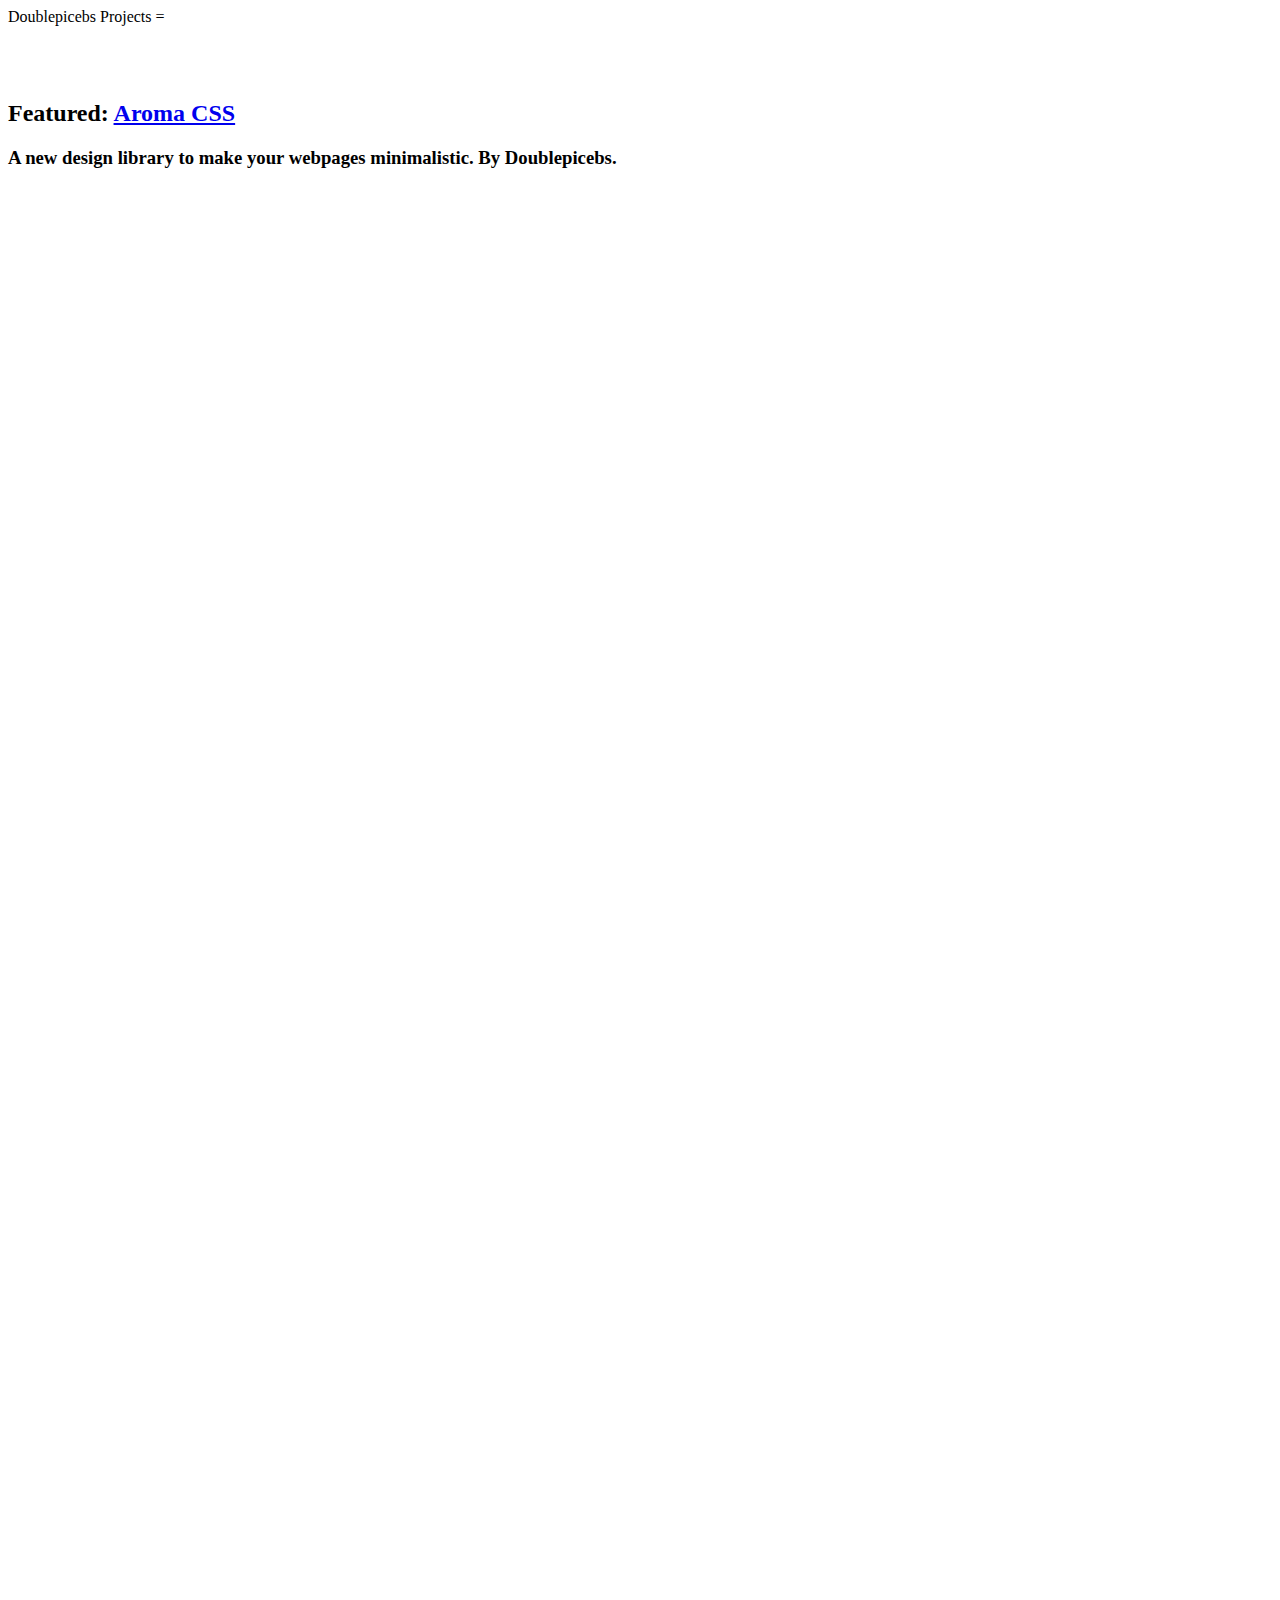
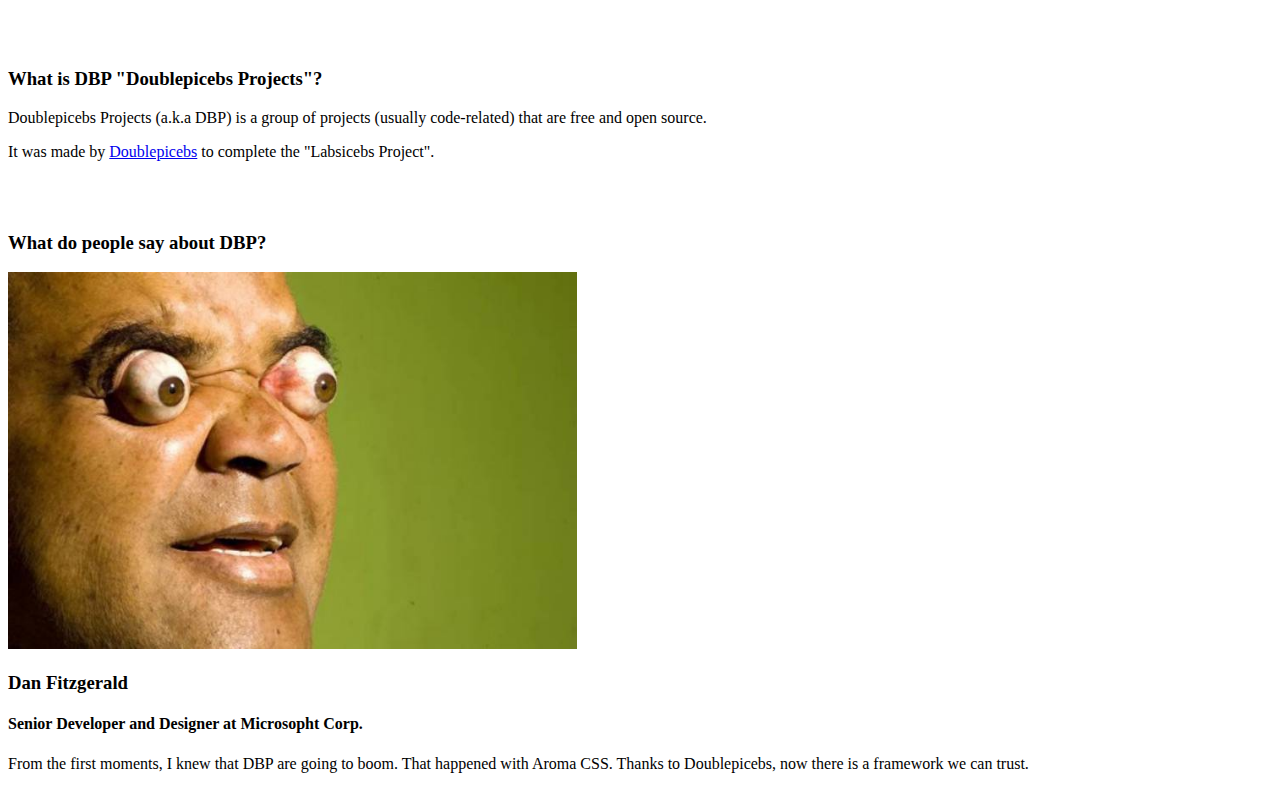
<file: index.html>
<!DOCTYPE html>
<html lang="en">

<head>
  <meta charset="UTF-8">
  <meta http-equiv="X-UA-Compatible" content="IE=Edge">
  <meta name="viewport" content="width=device-width, initial-scale=1">
  <title>DBP - Doublepicebs Projects</title>
  <link rel="stylesheet" href="https://aromacss.glitch.me/aroma.min.css">
  <link rel="stylesheet" href="style.css">
</head>

<body class="arc-body arc-body-black">
  
  <section class="arc-navbar arc-navbar-dark arc-navbar-fixed-top">
    
    <font><a class="arc-navbar-brand">Doublepicebs Projects</a></font>
    <a class="arc-navbar-burger arc-float-right" onclick="arcBurgerClicker()">=</a>
    
  </section>
  
  <section class="arc-main arc-has-navbar-fixed"><!--MAIN-->
  
    <section class="arc-drawer">
      <br>
      <h2 class="arc-title-inverted">Menu</h2>
      <div class="arc-divider"></div>
      <div>
        <h3 class="arc-subtitle-inverted">About</h3>
        <a href="https://doublepicebs.github.io" class="arc-link">Doublepicebs</a>
      </div>
    </section>
  
   <basic class="arc-basic">
     <flexed>
 
    <br><br><br>
    <h2 class="arc-title-inverted">Featured: <a href="https://aromacss.glitch.me" class="arc-link">Aroma CSS</a></h2>
    
    <h3 class="arc-subtitle-inverted">A new design library to make your webpages minimalistic. By Doublepicebs.</h3>
    <img src="assets/images/aroma.png" class="arc-img" />
    
    <br><br>
    <h3 class="arc-title-inverted">What is DBP "Doublepicebs Projects"?</h3>
    <p>
      Doublepicebs Projects (a.k.a DBP) is a group of projects (usually code-related) that are free and open source.
    </p>
    <p>
      It was made by <a href="https://doublepicebs.github.io" class="arc-link">Doublepicebs</a> to complete the "Labsicebs Project".
    </p>

   <br><br>
   <h3 class="arc-title-inverted">What do people say about DBP?</h3>
   
   <div class = "arc-card arc-card-default arc-rounded arc-flex">
     <div><img src="assets/images/dan.jpg" class="arc-rounded" style="width: 45%;"></div>
     <div>
       <h3 class="arc-subtitle-inverted">Dan Fitzgerald</h3>
       <h4 class="arc-subtitle-inverted">Senior Developer and Designer at Microsopht Corp.</h4>
       <p class="arc-para-inverted">From the first moments, I knew that DBP are going to boom. That happened with Aroma CSS. Thanks to Doublepicebs, now there is a framework we can trust.</p>
     </div>
   </div>
  
  </flexed>
 </basic>
 </section>
 
 <script src="main.js"></script>
</body>

</html>
</file>
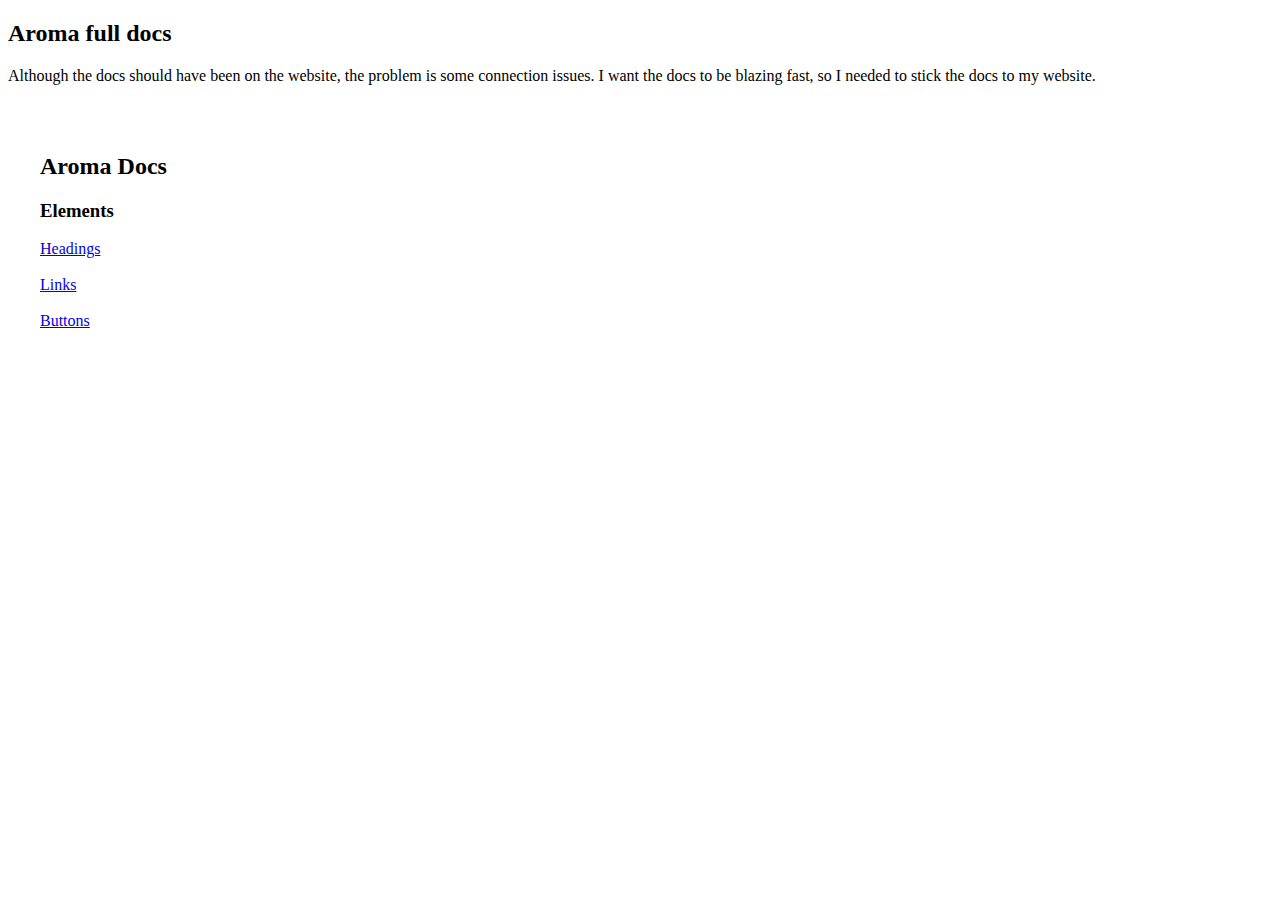
<file: aroma/docs/index.html>
<!DOCTYPE html>
<html>

<head>
    <meta charset="UTF-8">
    <meta name="viewport" content="width=device-width, initial-scale=1">
    <title>Aroma CSS docs</title>
    <link rel="stylesheet" href="https://aromacss.glitch.me/aroma.min.css" />
</head>
<body class="arc-body">
  
    
  <h2 class="arc-title">Aroma full docs</h2>
  <div class="arc-divider arc-divider-gradient"></div>
  
  <p>
    Although the docs should have been on the website, the problem is some connection issues. I want the docs to be blazing fast, so I needed to stick the docs to my website.
  </p>
  
  <ul class="arc-list-free" style="padding: 2rem; !important">
     
      <h2 class="arc-title">Aroma Docs</h2>
     
      <h3 class="arc-subtitle">Elements</h3>
     
      <a href="typography/headings.html" class="arc-link">Headings<br></a>
      <br>
      
      <a href="typography/links.html" class="arc-link">Links<br></a>
      <br>
      
       <a href="typography/buttons.html" class="arc-link"> Buttons <br></a>
      
  </ul>
    

</body>
</html>
</file>
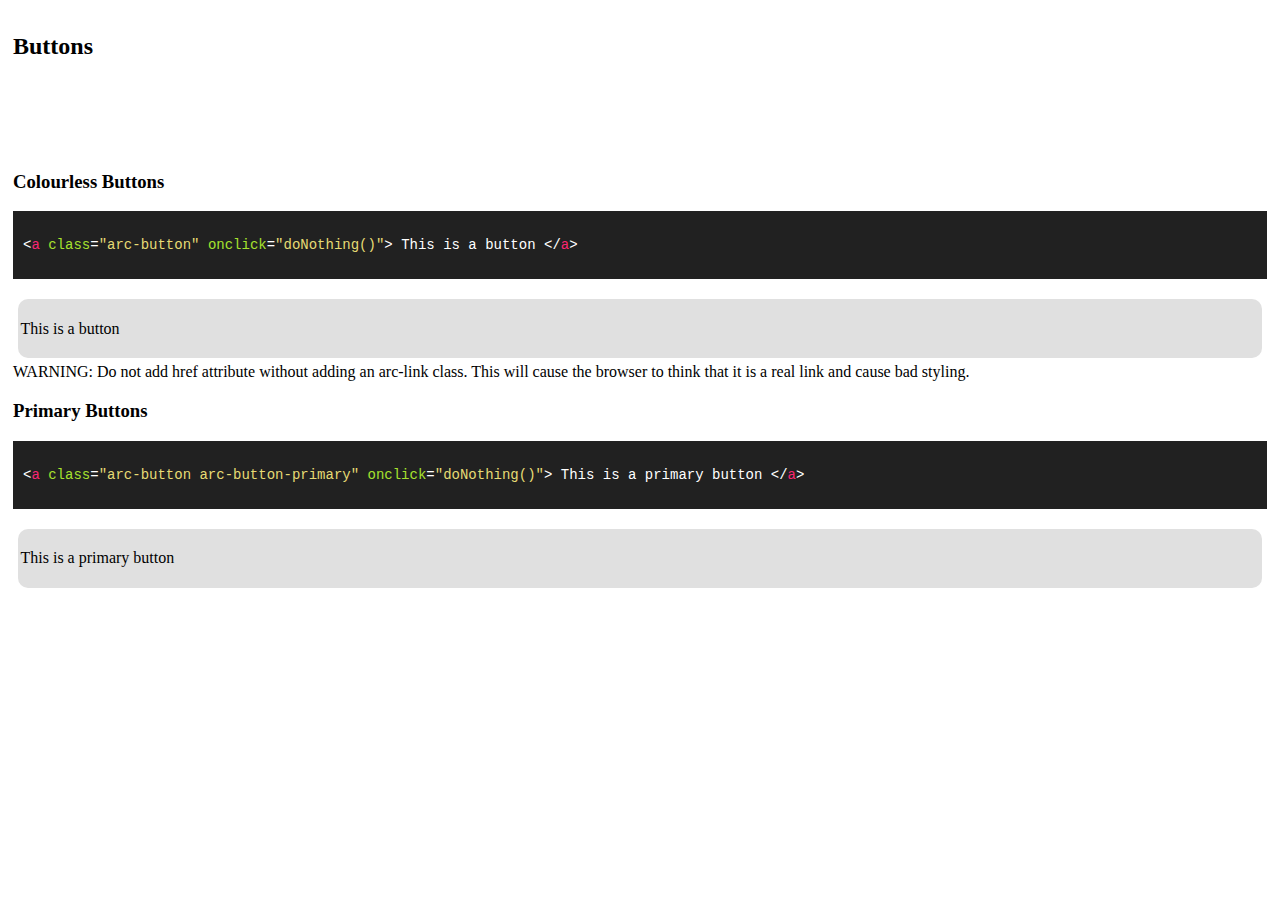
<file: aroma/docs/typography/buttons.html>
<!DOCTYPE html>
<html>

<head>
  <meta charset="UTF-8">
  <meta name="viewport" content="width=device-width, initial-scale=1">
  <title>Aroma CSS docs</title>
  <link rel="stylesheet" href="https://aromacss.glitch.me/aroma.min.css" />
  <link rel="stylesheet" href="../../../assets/js/obsidian.css">
  <style>
    .pre {
      background-color: #212121;
       !important
    }

    .showme {
      background-color: #e0e0e0;
      margin: 5px;
      padding: 2.5px;
      border-radius: 10px;
       !important
    }

    .section {
      margin-top: 10px;
       !important margin-bottom: 10px;
       !important
    }
  </style>
</head>

<body class="arc-body" style="padding: 5px;">
 
  
  <h2 class="arc-title">Buttons</h2>
  
  <br><br><br><br>
  
  <h3 class="arc-subtitle">Colourless Buttons</h3>
  
  <pre class="arc-code arc-code-block arc-rounded pre"><code data-language="html">
&lt;a class="arc-button" onclick="doNothing()"&gt; This is a button &lt;/a&gt;
               </code></pre>
               <div class="showme">
                 <br> <a class="arc-button"> This is a button </a>
                 <br> <br>
                  </div>
                  
                  <div class="arc-alert arc-alert-danger arc-shadow arc-rounded">
                   WARNING: Do not add href attribute without adding an arc-link class. This will cause the browser to think that it is a real link and cause bad styling.
                  </div> 
                  
                  <h3 class="arc-subtitle">Primary Buttons</h3>
                  <pre class="arc-code arc-code-block arc-rounded pre"><code data-language="html">
&lt;a class="arc-button arc-button-primary" onclick="doNothing()"&gt; This is a primary button &lt;/a&gt;
                                 </code></pre>
                  <div class="showme">
                    <br> <a class="arc-button arc-button-primary"> This is a primary button </a>
                    <br> <br>
                  </div>
  
  
   <script src="../../../assets/js/rainbow-custom.min.js"></script>
   <script>
     var rainbow = require('rainbow-code');
     var highlighted = rainbow.colorSync('var foo = true;', 'html');
   </script>
</body>

</html>
</file>
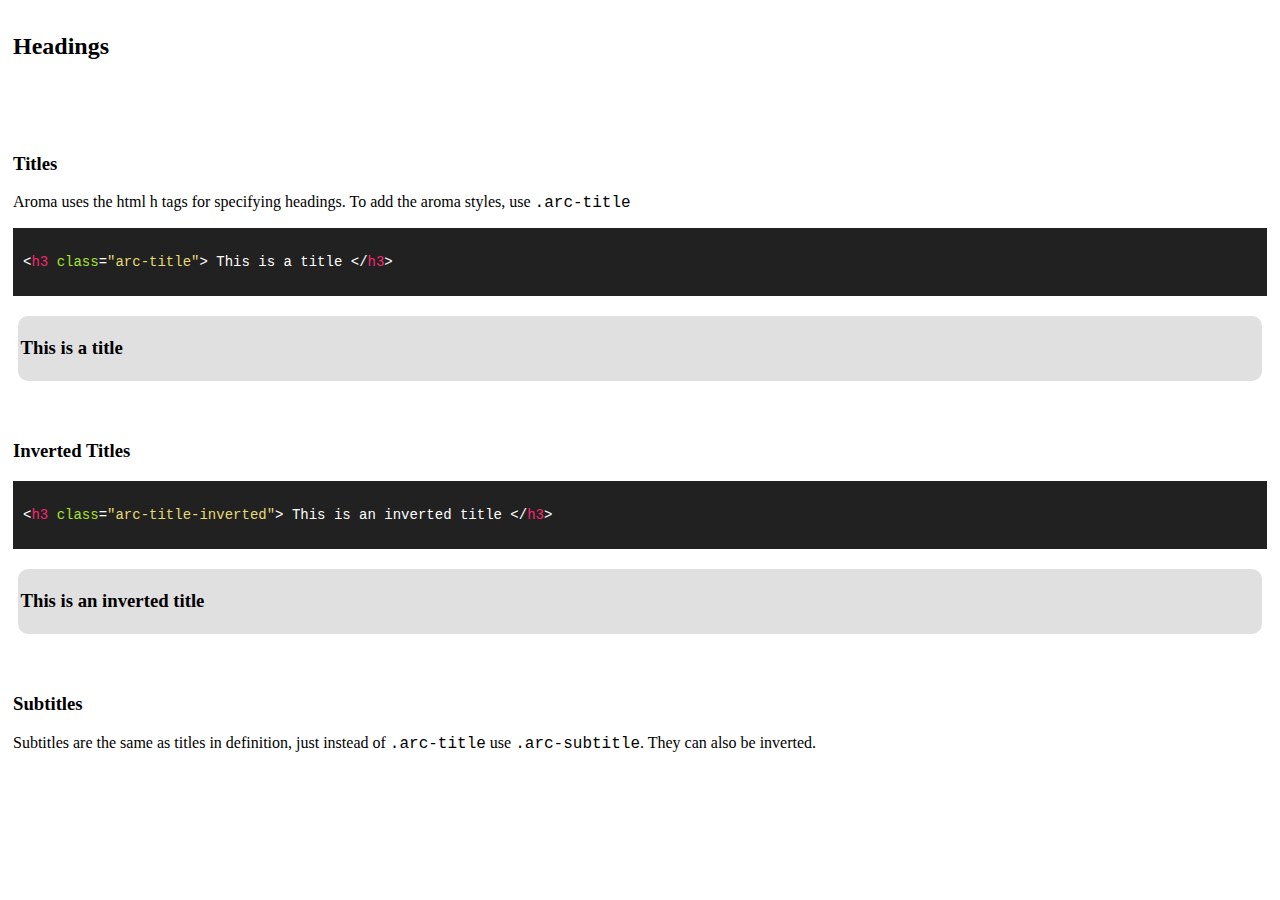
<file: aroma/docs/typography/headings.html>
<!DOCTYPE html>
<html>

<head>
  <meta charset="UTF-8">
  <meta name="viewport" content="width=device-width, initial-scale=1">
  <title>Aroma CSS docs</title>
  <link rel="stylesheet" href="https://aromacss.glitch.me/aroma.min.css" />
  <link rel="stylesheet" href="../../../assets/js/obsidian.css">
  <style>
    .pre {
      background-color: #212121;
       !important
    }

    .showme {
      background-color: #e0e0e0;
      margin: 5px;
      padding: 2.5px;
      border-radius: 10px;
       !important
    }

    .section {
      margin-top: 10px; !important
      margin-bottom: 10px; !important
    }
  </style>
</head>

<body class="arc-body" style="padding: 5px; !important">
  <h2 class="arc-title">Headings</h2>
  <br><br><br>
  <h3 class="arc-subtitle">Titles</h3>
  <p>
    Aroma uses the html h tags for specifying headings. To add the aroma styles, use <code class="arc-code arc-rounded">.arc-title</code>
  </p>
  <section class="section">
    <pre class="arc-code arc-code-block arc-rounded pre"><code data-language="html">
&lt;h3 class="arc-title"&gt; This is a title &lt;/h3&gt;
      </code></pre>
    <div class="showme">
      <h3 class="arc-title"> This is a title </h3>
    </div>
  </section>
  <br><br>
  <section class="section">
    <h3 class="arc-subtitle">Inverted Titles</h3>
    <pre class="arc-code arc-code-block arc-rounded pre"><code data-language="html">
&lt;h3 class="arc-title-inverted"&gt; This is an inverted title &lt;/h3&gt;
             </code></pre>
    <div class="showme">
      <h3 class="arc-title-inverted"> This is an inverted title </h3>
    </div>
  </section>
  <br><br>
  <section>
    <h3 class="arc-subtitle">Subtitles</h3>
    <p>
      Subtitles are the same as titles in definition, just instead of <code class="arc-code arc-rounded">.arc-title</code> use <code class="arc-code arc-rounded">.arc-subtitle</code>. They can also be inverted.
    </p>
  </section>
  <script src="../../../assets/js/rainbow-custom.min.js"></script>
  <script>
    var rainbow = require('rainbow-code');
    var highlighted = rainbow.colorSync('var foo = true;', 'html');
  </script>
</body>

</html>
</file>
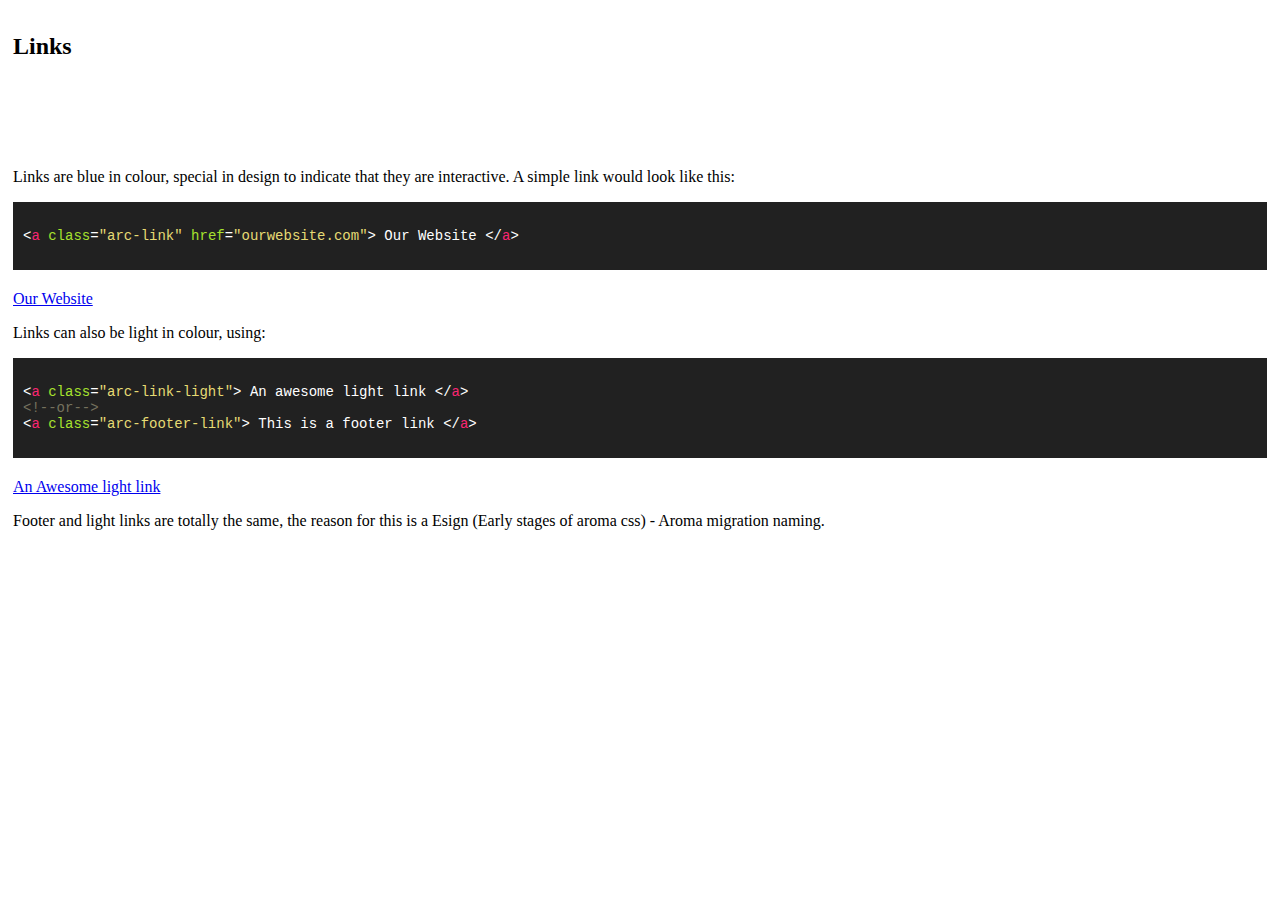
<file: aroma/docs/typography/links.html>
<!DOCTYPE html>
<html>

<head>
  <meta charset="UTF-8">
  <meta name="viewport" content="width=device-width, initial-scale=1">
  <title>Aroma CSS docs</title>
  <link rel="stylesheet" href="https://aromacss.glitch.me/aroma.min.css" />
  <link rel="stylesheet" href="../../../assets/js/obsidian.css">
  <style>
    .pre {
      background-color: #212121;
       !important
    }

    .showme {
      background-color: #e0e0e0;
      margin: 5px;
      padding: 2.5px;
      border-radius: 10px;
       !important
    }

    .section {
      margin-top: 10px;
       !important margin-bottom: 10px;
       !important
    }
  </style>
</head>

<body class="arc-body" style="padding: 5px; !important">
  
  <h2 class="arc-title">Links</h2>
  
  <br><br><br><br>
  
  
  <p>
    Links are blue in colour, special in design to indicate that they are interactive. A simple link would look like this:
  </p>
  
  <pre class="arc-code arc-code-block arc-rounded pre"><code data-language="html">
&lt;a class="arc-link" href="ourwebsite.com"&gt; Our Website &lt;/a&gt;
               </code></pre>
               <a class="arc-link" href="ourwebsite.com">Our Website</a>
               <br>
               <p>
                 Links can also be light in colour, using:
               </p>
  <pre class="arc-code arc-code-block arc-rounded pre"><code data-language="html">
&lt;a class="arc-link-light"&gt; An awesome light link &lt;/a&gt;
&lt;!--or--&gt;
&lt;a class="arc-footer-link"&gt; This is a footer link &lt;/a&gt;
               </code></pre>
                <a class="arc-link-light" href="ourwebsite.com">An Awesome light link</a>
                <br>
                <p>Footer and light links are totally the same, the reason for this is a Esign (Early stages of aroma css) - Aroma migration naming. </p>
  
  <script src="../../../assets/js/rainbow-custom.min.js"></script>
  <script>
    var rainbow = require('rainbow-code');
    var highlighted = rainbow.colorSync('var foo = true;', 'html');
  </script>
</body>

</html>
</file>
<file: style.css>
.arc-drawer {
  transition: opacity 0.5s;
}
</file>
<file: assets/js/obsidian.css>
@keyframes fade-in{0%{opacity:0}100%{opacity:1}}@keyframes fade{10%{transform:scale(1, 1)}35%{transform:scale(1, 1.7)}40%{transform:scale(1, 1.7)}50%{opacity:1}60%{transform:scale(1, 1)}100%{transform:scale(1, 1);opacity:0}}[data-language] code,[class^="lang"] code,pre [data-language],pre [class^="lang"]{opacity:0;-ms-filter:"progid:DXImageTransform.Microsoft.Alpha(Opacity=100)";animation:fade-in 50ms ease-in-out 2s forwards}[data-language] code.rainbow,[class^="lang"] code.rainbow,pre [data-language].rainbow,pre [class^="lang"].rainbow{animation:none;transition:opacity 50ms ease-in-out}[data-language] code.loading,[class^="lang"] code.loading,pre [data-language].loading,pre [class^="lang"].loading{animation:none}[data-language] code.rainbow-show,[class^="lang"] code.rainbow-show,pre [data-language].rainbow-show,pre [class^="lang"].rainbow-show{opacity:1}pre{position:relative}pre.loading .preloader div{animation-play-state:running}pre.loading .preloader div:nth-of-type(1){background:#0081f5;animation:fade 1.5s 300ms linear infinite}pre.loading .preloader div:nth-of-type(2){background:#5000f5;animation:fade 1.5s 438ms linear infinite}pre.loading .preloader div:nth-of-type(3){background:#9000f5;animation:fade 1.5s 577ms linear infinite}pre.loading .preloader div:nth-of-type(4){background:#f50419;animation:fade 1.5s 715ms linear infinite}pre.loading .preloader div:nth-of-type(5){background:#f57900;animation:fade 1.5s 853ms linear infinite}pre.loading .preloader div:nth-of-type(6){background:#f5e600;animation:fade 1.5s 992ms linear infinite}pre.loading .preloader div:nth-of-type(7){background:#00f50c;animation:fade 1.5s 1130ms linear infinite}pre .preloader{position:absolute;top:12px;left:10px}pre .preloader div{width:12px;height:12px;border-radius:4px;display:inline-block;margin-right:4px;opacity:0;animation-play-state:paused;animation-fill-mode:forwards}pre{background-color:#000;word-wrap:break-word;margin:0px;padding:10px;color:#fff;font-size:14px;margin-bottom:20px}pre,code{font-family:'Monaco', 'Menlo', courier, monospace}pre{background:#272822}pre .comment{color:#75715E}pre .constant{color:#AE81FF}pre .storage{color:#66D9EF;font-style:italic}pre .string,pre .comment.docstring{color:#E6DB74}pre .support.tag{color:#fff}pre .keyword{color:#F92672}pre .selector,pre .storage.modifier.extends{color:#F92672}pre .inherited-class{font-style:italic}pre .operator,pre .support.tag-name,pre .entity.tag{color:#F92672}pre .entity,pre .support.attribute,pre .entity.attribute{color:#A6E22E}pre .entity.name.type,pre .entity.name.struct{color:#fff}pre .support,pre *[data-language="c"] .function.call{color:#66D9EF}pre .css-property,pre .storage.function{font-style:italic}pre .variable.global,pre .variable.class,pre .variable.instance{color:#A6E22E}[data-language="html"] .support.operator,.lang-html .support.operator,.language-html .support.operator{color:#fff}[data-language="javascript"] .variable.super,.lang-javascript .variable.super,.language-javascript .variable.super{color:#66D9EF}[data-language="js"] .variable.super,.lang-js .variable.super,.language-js .variable.super{color:#66D9EF}
</file>
